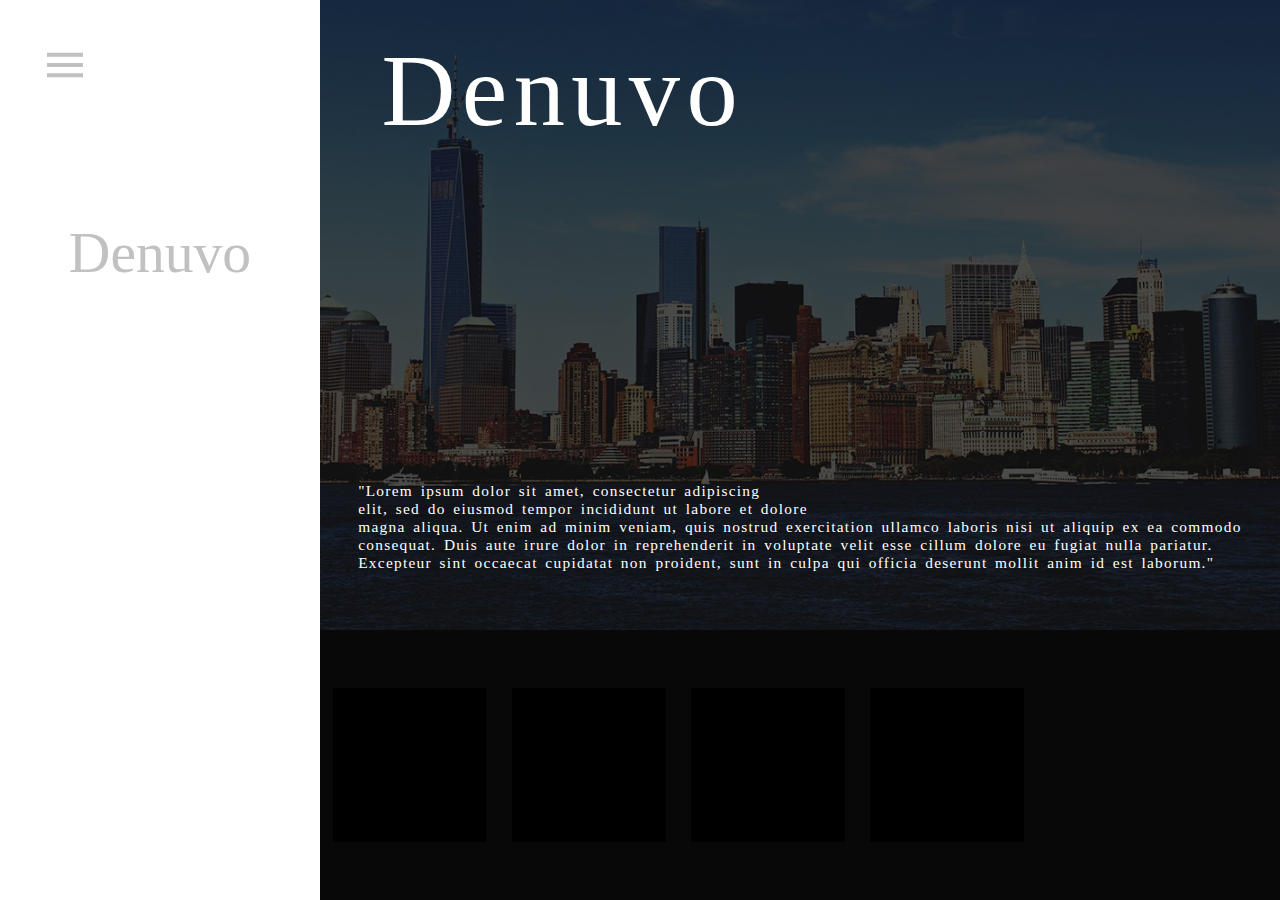
<file: web_app/index.html>
<!DOCTYPE html>
<html lang="en">
<head>
    <meta charset="UTF-8">
    <meta name="viewport" content="width=device-width, initial-scale=1.0">
    <meta http-equiv="X-UA-Compatible" content="ie=edge">
    <link rel="stylesheet" href="main.css">
    <title>Document</title>
</head>
<body>
    <div class="menu">
        <nav>
            <ul class="navbar">
                <li>about</li>
                <li>contacts</li>
                <li>services</li>
                <li>feedback</li>
            </ul>
        </nav>
    </div>
    <div class="leftbar">
        <div class="super-button" onclick="menu()">
            <div class="burger-line"></div>
        </div>
        <span class="leftbar-title">Denuvo</span>
    </div>
    <div class="content">
        <div class="focused-content">
            <div class="fc-container">
                <span class="fcc-title">
                    Denuvo
                </span>
                <span class="fcc-info">
                    "Lorem ipsum dolor sit amet, consectetur adipiscing <br>
                    elit, sed do eiusmod tempor incididunt ut labore et dolore <br>
                    magna aliqua. Ut enim ad minim veniam, quis nostrud exercitation ullamco laboris nisi ut aliquip ex ea commodo <br>
                    consequat. Duis aute irure dolor in reprehenderit in voluptate velit esse cillum dolore eu fugiat nulla pariatur. <br>
                    Excepteur sint occaecat cupidatat non proident, sunt in culpa qui officia deserunt mollit anim id est laborum."
                </span>
            </div>
        </div>
        <div class="content-line">
            <div class="project-app"></div>
            <div class="project-app"></div>
            <div class="project-app"></div>
            <div class="project-app"></div>
        </div>
    </div>
    <script src="main.js"></script>
</body>
</html>
</file>
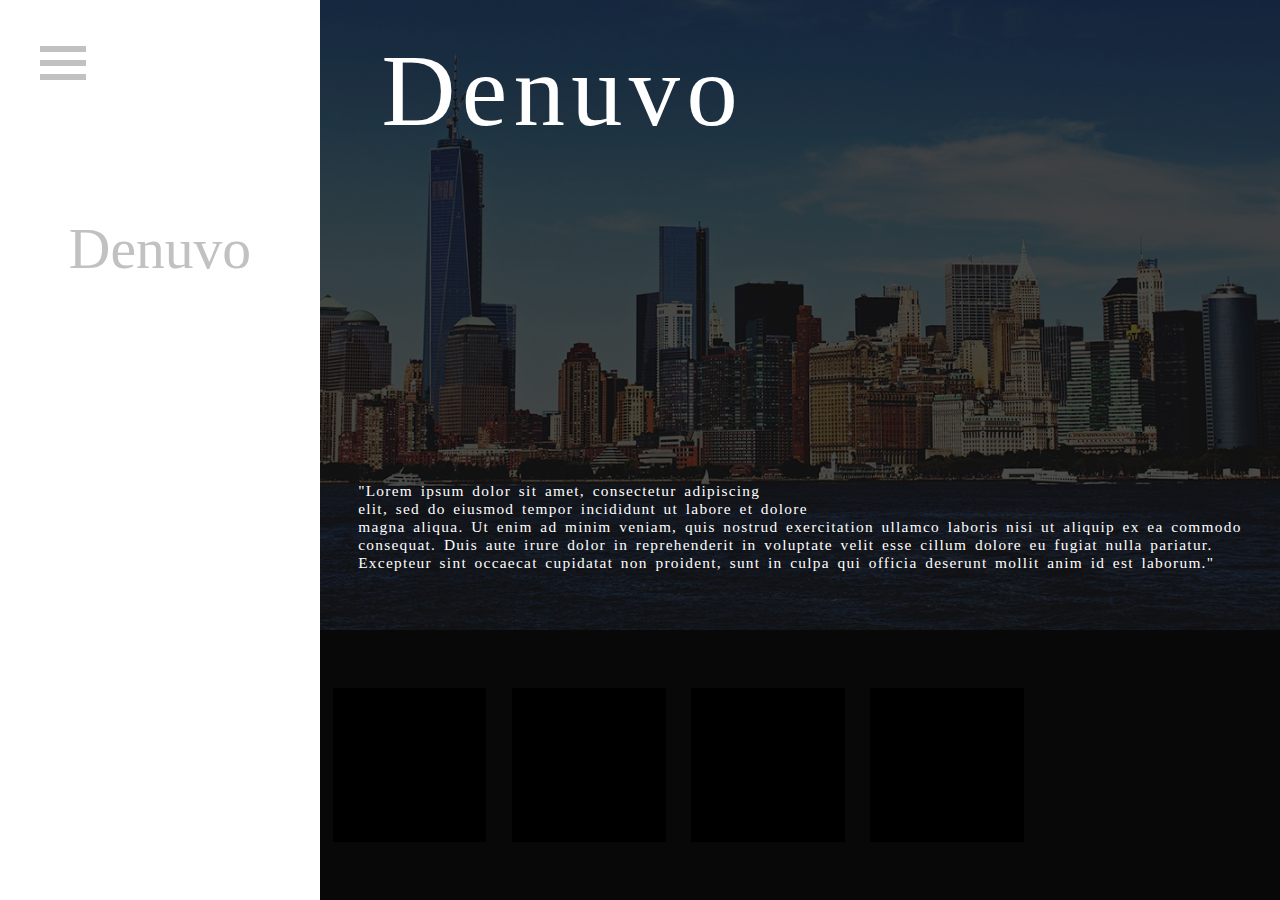
<file: зкщоусе/index.html>
<!DOCTYPE html>
<html lang="en">
<head>
    <meta charset="UTF-8">
    <meta name="viewport" content="width=device-width, initial-scale=1.0">
    <meta http-equiv="X-UA-Compatible" content="ie=edge">
    <link rel="stylesheet" href="main.css">
    <title>Document</title>
</head>
<body>
    <div class="menu"></div>
    <div class="leftbar">
        <div class="super-button" onclick="menu()">
            <div class="burger-line"></div>
        </div>
        <span class="leftbar-title">Denuvo</span>
    </div>
    <div class="content">
        <div class="focused-content">
            <div class="fc-container">
                <span class="fcc-title">
                    Denuvo
                </span>
                <span class="fcc-info">
                    "Lorem ipsum dolor sit amet, consectetur adipiscing <br>
                    elit, sed do eiusmod tempor incididunt ut labore et dolore <br>
                    magna aliqua. Ut enim ad minim veniam, quis nostrud exercitation ullamco laboris nisi ut aliquip ex ea commodo <br>
                    consequat. Duis aute irure dolor in reprehenderit in voluptate velit esse cillum dolore eu fugiat nulla pariatur. <br>
                    Excepteur sint occaecat cupidatat non proident, sunt in culpa qui officia deserunt mollit anim id est laborum."
                </span>
            </div>
        </div>
        <div class="content-line">
            <div class="project-app"></div>
            <div class="project-app"></div>
            <div class="project-app"></div>
            <div class="project-app"></div>
        </div>
    </div>
    <script src="main.js"></script>
</body>
</html>
</file>
<file: web_app/main.css>
body {
    padding: 0;
    margin: 0;
    font-family: Bebas Neue Regular;
    display: flex;
}

.menu {
    transition: 0.3s;
    position: absolute;
    top: 0; left: 0; right: 0; bottom: 0;
    width: 0;
    height: 100vh;
    background-color: rgba(15,44,140, 0.95);
    z-index: 2;
    overflow: hidden;
}

.changeWidth {
    width: 100%;
}

.navbar {
    position: absolute;
    left: 12.3vw;
    top: 15vw;
}

li {
    list-style: none;
    color: white;
    font-size: 2em;
    letter-spacing: 0.2vw;
    margin: 0.5vw;
}

li:nth-child(1) {
    margin-left: -3vw;
}

li:nth-child(2) {
    margin-left: -2vw;
}

li:nth-child(3) {
    margin-left: -1vw;
}

.leftbar {
    width: 25%;
    height: 100vh;
    text-align: center;
    padding: 3vw;
    box-sizing: border-box;
}

.leftbar-title {
    display: block;
    font-size: 4.5vw;
    color: #c1c1c1;
    transform: translateY(10vw);
}

.content {
    width: 75%;
    height: 100vh;
    color: white;
}

.focused-content {
    width: 100%;
    height: 70vh;
    background-image: url('cities-nyc_optimized.jpg');
    background-size: cover;
    background-repeat: no-repeat;
    background-position: center;
}

.fc-container {
    width: 100%;
    height: 100%;
    background-color: rgba(0,0,0, 0.7);
    padding-top: 2.5vw;
    padding-left: 4.8vw;
    box-sizing: border-box;
    position: relative;
}

.fcc-title {
    display: block;
    font-size: 8vw;
    letter-spacing: 0.5vw;
}

.fcc-info {
    display: block;
    font-size: 1.2vw;
    position: absolute;
    right: 3vw;
    bottom: 4.5vw;
    letter-spacing: 0.1vw;
    word-spacing: 0.2vw;
}

.content-line {
    width: 100%;
    height: 30vh;
    background-color: rgba(0,0,0, 0.97);
    display: flex;
    align-items: center;
    box-sizing: border-box;
}

.project-app {
    width: 12vw;
    height: 12vw;
    background-color: black;
    margin: 1vw;
}

/*---Burger button---*/
.super-button {
    position: relative;
    width: 4.2vw;
    height: 4.2vw;
    border-radius: 50%;
    z-index: 3;
    cursor: pointer;
}

.burger-line,
.burger-line::before,
.burger-line::after {
    position: absolute;
    top: 50%; margin-top: -0.15vw;
    left: 50%; margin-left: -1.4vw;
    width: 2.8vw;
    height: 0.3vw;
    background-color: #c1c1c1;
    transition: 0.3s;
}

.burger-line::before, 
.burger-line::after {
    content: '';
}

.burger-line::before {
    transform: translateY(-0.8vw);
}

.burger-line::after {
    transform: translateY(0.8vw);
}

/*class for adding*/
.burger-act , .burger-act::before , .burger-act::after {
    background-color: white;
}

.burger-act , .burger-act::before {
    transform: rotate(-90deg);
}

.burger-act::before , .burger-act::after {
    transform: translateY(0);
}

.burger-act::after {
    transform: rotate(90deg);
}

.rotate {
    transform: rotate(45deg);
}
/*/*/
/*---/Burger button/---*/



/*---Media---*/
@media (max-width: 1024px) {
    .fcc-info {
        font-size: 2.3vw;
    }

    br {
        display: none;
    }

    .super-button {
        position: relative;
        width: 50px;
        height: 50px;
    }

    .super-button {
        position: relative;
        width: 50px;
        height: 50px;
    }
    
    .burger-line,
    .burger-line::before,
    .burger-line::after {
        position: absolute;
        top: 50%; margin-top: -1.5px;
        left: 50%; margin-left: -11.5px;
        width: 23px;
        height: 3px;
        transition: 0.3s;
    }

    .burger-line::before {
        transform: translateY(-7px);
    }
    
    .burger-line::after {
        transform: translateY(7px);
    }

    .burger-act , .burger-act::before {
        transform: rotate(-90deg);
    }
    
    .burger-act::before , .burger-act::after {
        transform: translateY(0);
    }
    
    .burger-act::after {
        transform: rotate(90deg);
    }
    
    .rotated {
        transform: rotate(45deg);
    }
}

@media (max-width: 512px) {
    .leftbar {
        width: 15%;
        padding: 0;
    }

    .super-button {
        margin: auto;
    }

    .content {
        width: 85%;
    }
}
/*---/Media/---*/
</file>
<file: зкщоусе/main.css>
body {
    padding: 0;
    margin: 0;
    font-family: Bebas Neue Regular;
    display: flex;
}

.menu {
    transition: 0.3s;
    position: absolute;
    top: 0; left: 0; right: 0; bottom: 0;
    height: 100vh;
    width: 0;
    background-color: rgba(15,44,140, 0.95);
    z-index: 2;
    overflow-x: hidden;
}

.leftbar {
    width: 25%;
    height: 100vh;
    text-align: center;
    padding: 3vw;
    box-sizing: border-box;
}

.leftbar-title {
    display: block;
    font-size: 4.5vw;
    color: #c1c1c1;
    transform: translateY(10vw);
}

.content {
    width: 75%;
    height: 100vh;
    color: white;
}

.focused-content {
    width: 100%;
    height: 70vh;
    background-image: url('cities-nyc_optimized.jpg');
    background-size: cover;
    background-repeat: no-repeat;
    background-position: center;
}

.fc-container {
    width: 100%;
    height: 100%;
    background-color: rgba(0,0,0, 0.7);
    padding-top: 2.5vw;
    padding-left: 4.8vw;
    box-sizing: border-box;
    position: relative;
}

.fcc-title {
    display: block;
    font-size: 8vw;
    letter-spacing: 0.5vw;
}

.fcc-info {
    display: block;
    font-size: 1.2vw;
    position: absolute;
    right: 3vw;
    bottom: 4.5vw;
    letter-spacing: 0.1vw;
    word-spacing: 0.2vw;
}

.content-line {
    width: 100%;
    height: 30vh;
    background-color: rgba(0,0,0, 0.97);
    display: flex;
    align-items: center;
    box-sizing: border-box;
}

.project-app {
    width: 12vw;
    height: 12vw;
    background-color: black;
    margin: 1vw;
}

/*---Burger button---*/
.super-button {
    position: relative;
    width: 50px;
    height: 50px;
    z-index: 3;
    cursor: pointer;
}

.burger-line,
.burger-line::before,
.burger-line::after {
    position: absolute;
    top: 50%; margin-top: -3px;
    left: 50%; margin-left: -23px;
    width: 46px;
    height: 6px;
    background-color: #c1c1c1;
    transition: 0.3s;
}

.burger-line::before, 
.burger-line::after {
    content: '';
}

.burger-line::before {
    transform: translateY(-14px);
}

.burger-line::after {
    transform: translateY(14px);
}

/*class for adding*/
.burger-act , .burger-act::before , .burger-act::after {
    background-color: white;
}

.burger-act , .burger-act::before {
    transform: rotate(-90deg);
}

.burger-act::before , .burger-act::after {
    transform: translateY(0);
}

.burger-act::after {
    transform: rotate(90deg);
}

.rotate {
    transform: rotate(45deg);
}

.changeWidth {
    width: 100%;
}
/*/*/
/*---/Burger button/---*/



/*---Media---*/
@media (max-width: 1024px) {
    .fcc-info {
        font-size: 2.3vw;
    }

    br {
        display: none;
    }

    .super-button {
        position: relative;
        width: 50px;
        height: 50px;
    }

    .super-button {
        position: relative;
        width: 50px;
        height: 50px;
    }
    
    .burger-line,
    .burger-line::before,
    .burger-line::after {
        position: absolute;
        top: 50%; margin-top: -1.5px;
        left: 50%; margin-left: -11.5px;
        width: 23px;
        height: 3px;
        transition: 0.3s;
    }

    .burger-line::before {
        transform: translateY(-7px);
    }
    
    .burger-line::after {
        transform: translateY(7px);
    }

    .burger-act , .burger-act::before {
        transform: rotate(-90deg);
    }
    
    .burger-act::before , .burger-act::after {
        transform: translateY(0);
    }
    
    .burger-act::after {
        transform: rotate(90deg);
    }
    
    .rotated {
        transform: rotate(45deg);
    }
}

@media (max-width: 512px) {
    .leftbar {
        width: 15%;
        padding: 0;
    }

    .super-button {
        margin: auto;
    }

    .content {
        width: 85%;
    }
}
/*---/Media/---*/
</file>
